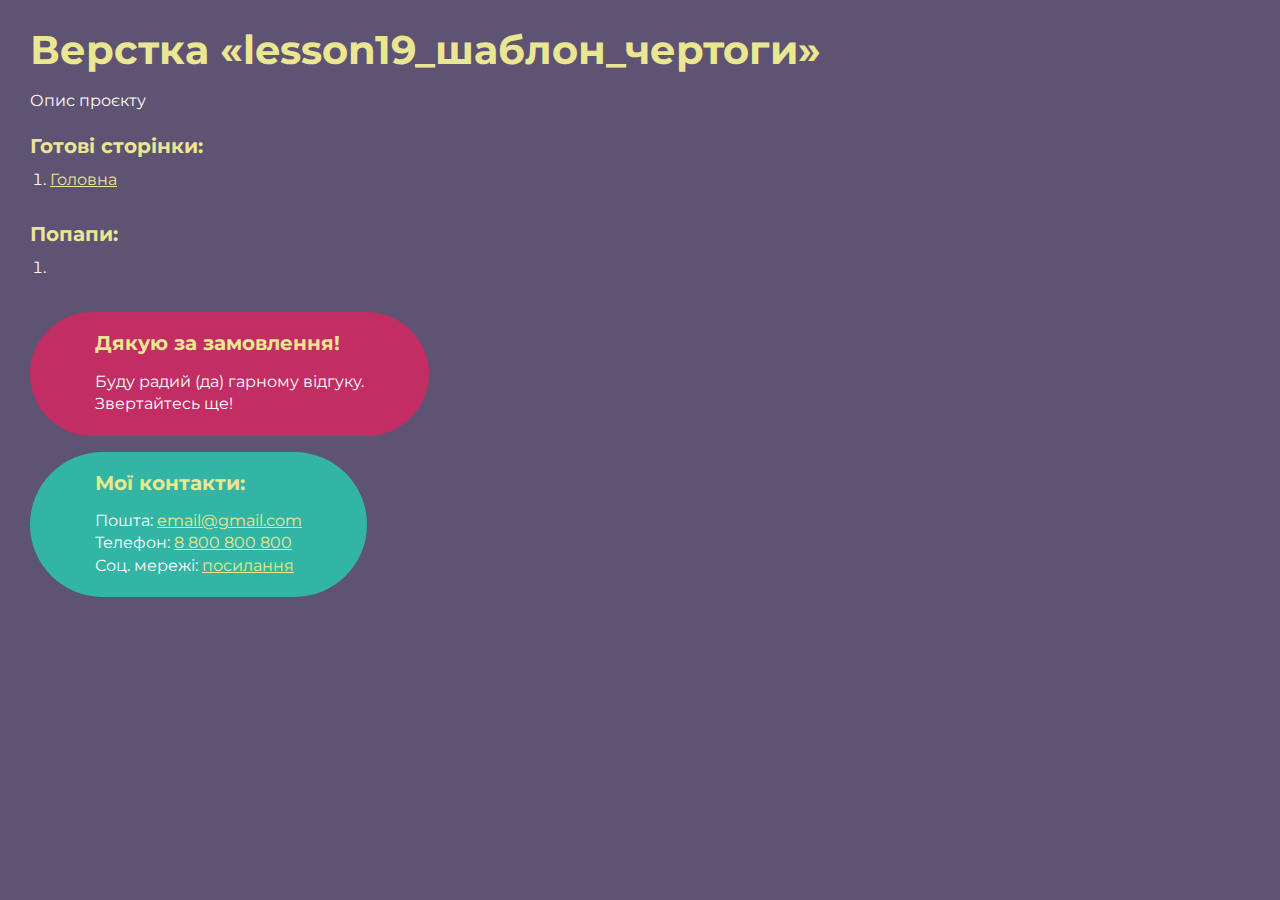
<file: index.html>
<!DOCTYPE html>
<html>

<head>
	<meta charset="UTF-8">
	<meta name="viewport" content="width=device-width, initial-scale=1.0">
	<title>Верстка «lesson19_шаблон_чертоги»</title>
</head>

<body>
	<div class="rootpage">
		<h1>Верстка «lesson19_шаблон_чертоги»</h1>
		<div class="rootpage__info">
			Опис проєкту
		</div>
		<h2>Готові сторінки:</h2>
		<ol class="rootpage__list">
			<li><a target="_blank" href="home.html">Головна</a></li>
		</ol>
		<h2>Попапи:</h2>
		<ol class="rootpage__list">
			<li><a target="_blank" href="home.html#"></a></li>
		</ol>
		<div class="rootpage__tnx">
			<h2>Дякую за замовлення!</h2>
			<p>Буду радий (да) гарному відгуку.</p>
			<p>Звертайтесь ще!</p>
		</div>
		<div class="rootpage__contacts">
			<h2>Мої контакти:</h2>
			<p>Пошта: <a href="mailto:email@gmail.com">email@gmail.com</a></p>
			<p>Телефон: <a href="tel:8800800800">8 800 800 800</a></p>
			<p>Соц. мережі: <a href="">посилання</a></p>
		</div>
	</div>
</body>
<style>
	@charset "UTF-8";
	@import url("https://fonts.googleapis.com/css?family=Montserrat:regular,700&display=swap");

	*,
	*::before,
	*::after {
		padding: 0px;
		margin: 0px;
		border: 0px;
		box-sizing: border-box;
	}

	html,
	body {
		height: 100%;
		margin: 0;
		padding: 0;
		min-width: 320px;
		width: 100%;
		color: #fff;
		background-color: #5e5373;
	}

	body {
		font-family: Montserrat;
		font-size: 100%;
		line-height: 1;
		font-size: 1rem;
	}

	a {
		text-decoration: underline;
		color: #ebe691
	}

	a:visited {
		text-decoration: underline;
		color: #aaa768;
	}

	a:hover {
		text-decoration: none;
	}

	ul li {
		list-style: none;
	}

	img {
		vertical-align: top;
	}

	.wrapper {
		width: 100%;
		min-height: 100%;
		overflow: hidden;
	}

	.rootpage {
		padding: 30px;
		display: flex;
		flex-direction: column;
		align-items: flex-start;
	}

	@media (max-width: 767px) {
		.rootpage {
			padding: 30px 15px;
		}
	}

	h1 {
		color: #ebe691;
		font-size: 2.5rem;
		margin: 0px 0px 1.25rem 0px;
	}

	@media (max-width: 767px) {
		h1 {
			font-size: 1.85rem;
			margin: 0px 0px 1.25rem 0px;
		}
	}

	h2 {
		color: #ebe691;
		font-size: 1.25rem;
		margin: 0px 0px 1rem 0px;
	}

	@media (max-width: 767px) {
		h2 {
			font-size: 1.125rem;
			margin: 0px 0px 1rem 0px;
		}
	}

	.rootpage__info {
		line-height: 140%;
		margin: 0px 0px 1.5rem 0px;
	}

	.rootpage__list {
		margin: 0px 0px 2.25rem 1.25rem;
	}

	.rootpage__list li:not(:last-child) {
		margin: 0px 0px 15px 0px;
	}

	.rootpage__contacts,
	.rootpage__tnx {
		border-radius: 200px;
		padding: 20px 65px;
		line-height: 140%;
	}

	@media (max-width: 767px) {

		.rootpage__contacts,
		.rootpage__tnx {
			border-radius: 40px;
			padding: 20px;
		}
	}

	.rootpage__contacts {
		background: #32b5a4;

	}

	.rootpage__contacts a {
		color: #ebe691;
	}

	.rootpage__tnx {
		background: #c22d63;
		margin: 0px 0px 1rem 0px;
	}
</style>

</html>
</file>
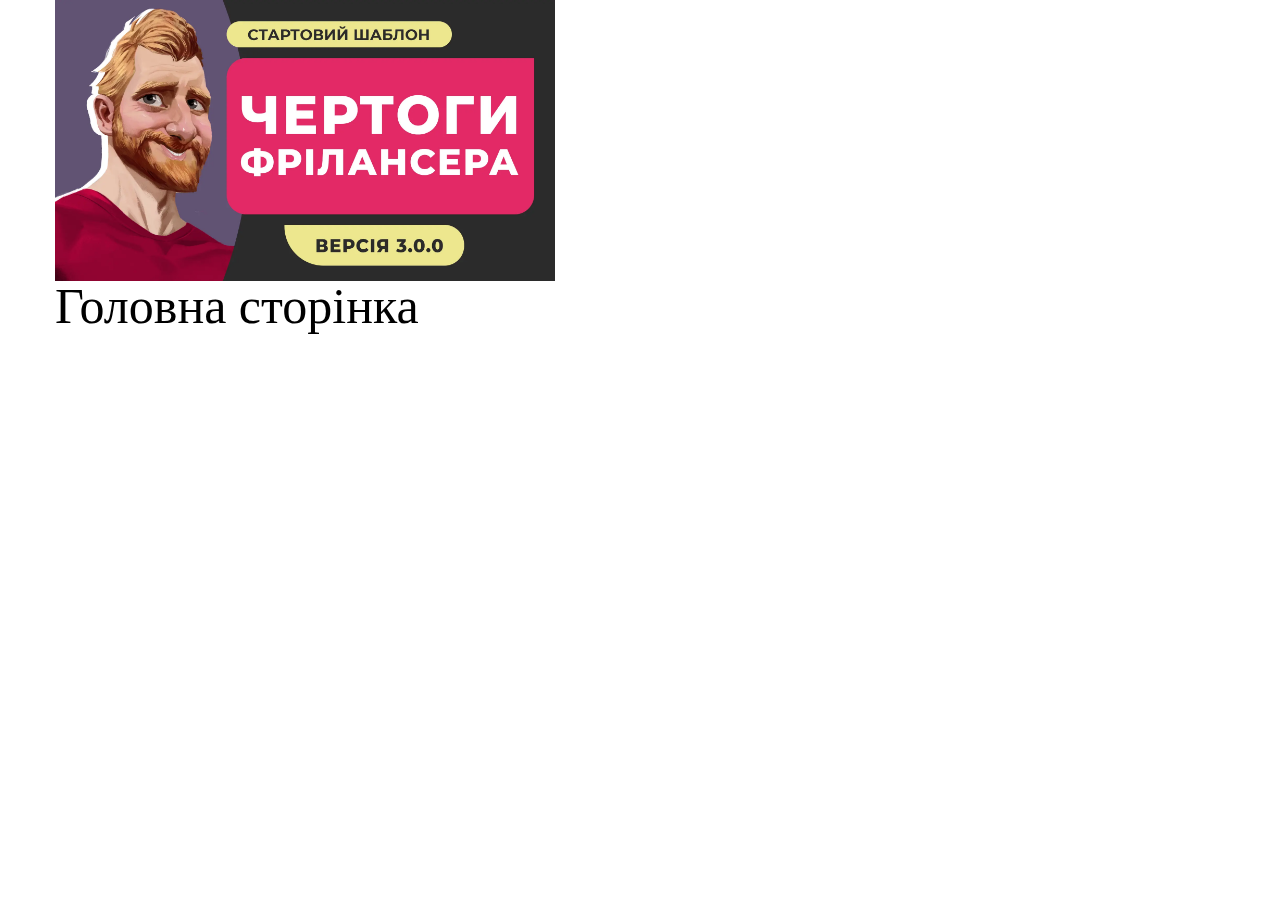
<file: home.html>
<!DOCTYPE html>
<html lang="en">

<head>
	<title>HomePage</title>
	<meta charset="UTF-8">
	<meta name="format-detection" content="telephone=no">
	<!-- <style>body{opacity: 0;}</style> -->
	<link rel="stylesheet" href="css/style.min.css?_v=20221204000953">
	<link rel="shortcut icon" href="favicon.ico">
	<!-- <meta name="robots" content="noindex, nofollow"> -->
	<meta name="viewport" content="width=device-width, initial-scale=1.0">
</head>

<body>
	<div class="wrapper">
		<header class="header">
			<div class="header__container">
			</div>
		</header>
		<main class="page">
			<div class="page__container">
				<div class="page__picture">
					<picture><source srcset="img/cover.webp" type="image/webp"><img src="img/cover.jpg" alt="cover"></picture>
				</div>
				<div class="page__text">
					Головна сторінка
				</div>
			</div>
		</main>
		<footer class="footer">
			<div class="footer__container">
			</div>
		</footer>
	</div>
	<script src="js/app.min.js?_v=20221204000953"></script>
</body>

</html>
</file>
<file: css/style.min.css>
@charset "UTF-8";@font-face{font-family:Corbel Bold;font-display:swap;src:url("../fonts/Corbel Bold.woff2") format("woff2"),url("../fonts/Corbel Bold.woff") format("woff");font-weight:400;font-style:normal}*{padding:0;margin:0;border:0}*,:after,:before{-webkit-box-sizing:border-box;box-sizing:border-box}body,html{height:100%;min-width:320px}body{color:#000;line-height:1;font-family:Corbel;font-size:.875rem;-ms-text-size-adjust:100%;-moz-text-size-adjust:100%;-webkit-text-size-adjust:100%;-webkit-font-smoothing:antialiased;-moz-osx-font-smoothing:grayscale}button,input,textarea{font-family:Corbel;font-size:inherit}button{cursor:pointer;color:inherit;background-color:inherit}a{color:inherit;text-decoration:none}ul li{list-style:none}img{vertical-align:top}h1,h2,h3,h4,h5,h6{font-weight:inherit;font-size:inherit}.lock body{overflow:hidden;-ms-touch-action:none;touch-action:none;-ms-scroll-chaining:none;overscroll-behavior:none}.wrapper{min-height:100%;display:-webkit-box;display:-ms-flexbox;display:flex;-webkit-box-orient:vertical;-webkit-box-direction:normal;-ms-flex-direction:column;flex-direction:column;overflow:hidden}@supports (overflow:clip){.wrapper{overflow:clip}}.wrapper>main{-webkit-box-flex:1;-ms-flex:1 1 auto;flex:1 1 auto}.wrapper>*{min-width:0}[class*=__container]{max-width:75rem;margin:0 auto;padding:0 .9375rem}[class*=-ibg]{position:relative}[class*=-ibg] img{position:absolute;width:100%;height:100%;top:0;left:0;-o-object-fit:cover;object-fit:cover}[class*=-ibg_contain] img{-o-object-fit:contain;object-fit:contain}.page__picture{width:500px}.page__picture img{width:100%}.page__text{font-size:50px}
</file>
